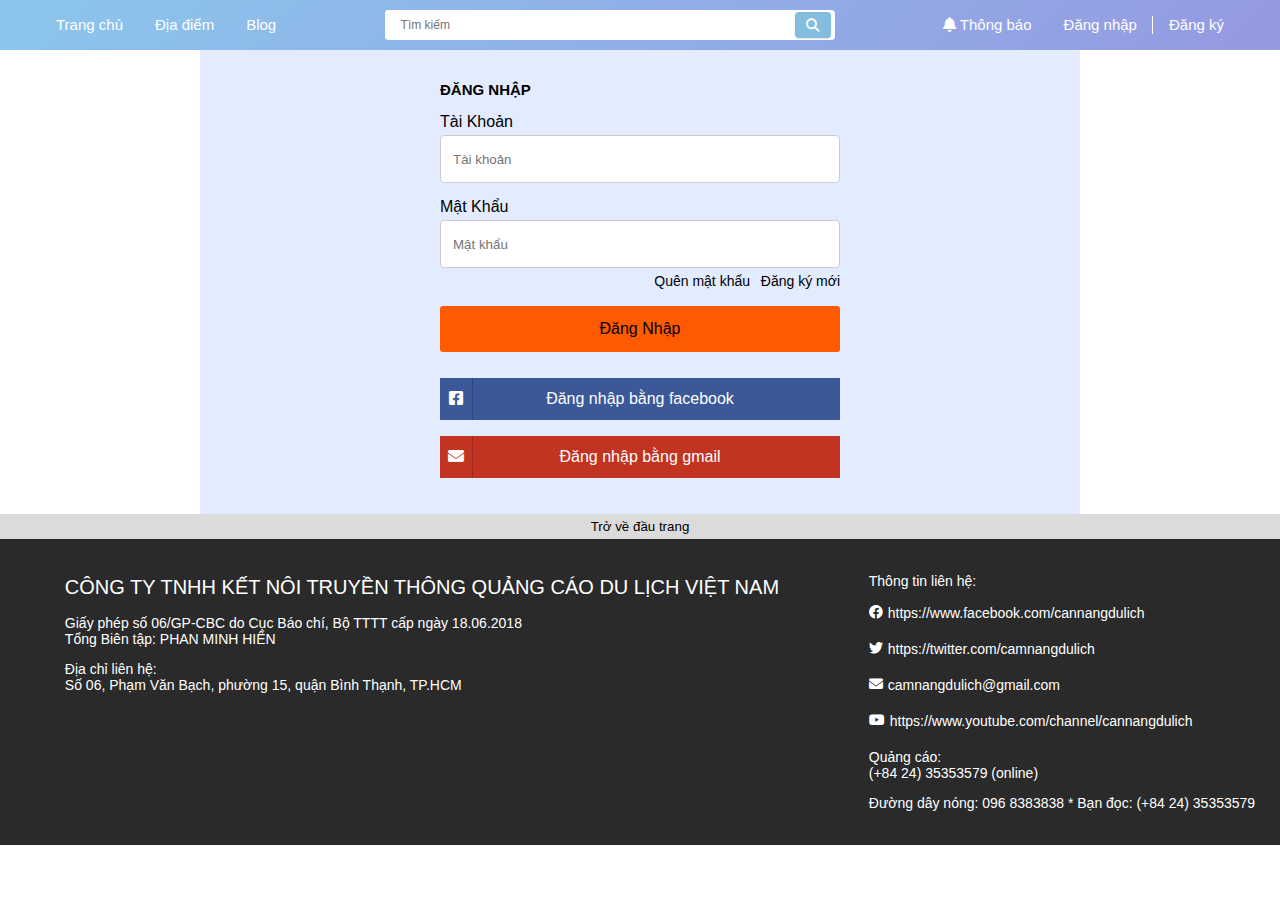
<file: login.html>
<!DOCTYPE html>
<html lang="vi">
<head>
    <title>HT-Cẩm nang du lịch</title>
    <meta charset="UTF-8">
    <meta name="viewport" content="width=device-width, initial-scale=1.0">
    <!-- link các icon -->
    <link
    rel="stylesheet"
    href="https://cdnjs.cloudflare.com/ajax/libs/font-awesome/6.2.1/css/all.min.css"
    integrity="sha512-MV7K8+y+gLIBoVD59lQIYicR65iaqukzvf/nwasF0nqhPay5w/9lJmVM2hMDcnK1OnMGCdVK+iQrJ7lzPJQd1w=="
    crossorigin="anonymous"
    referrerpolicy="no-referrer"/>
    <!-- link icon title -->
    <link rel="stylesheet" href="assets//fonts/fontawesome-free-6.4.0-web/css/all.min.css"> 
    <link rel="icon" href="assets/image\favicon\android-icon-36x36.png">
    <!-- Link css -->
    <link rel="stylesheet" href="assets/css/main.css">
</head>
<body>
    <div class="main">
        <!-- Thanh công cụ -->
        <header class="header">
            <div class="grid header-hight" >
                <div class="header-navbar">
                    <ul class="header-navbar-list">
                        <li class="header-navbar-list-item">
                            <a href="index.html" class="header-navbar-list-item-link">
                                Trang chủ
                            </a>
                        </li>
                        <li class="header-navbar-list-item">
                            <a href="#local" class="header-navbar-list-item-link">Địa điểm</a>
                        </li>
                        <li class="header-navbar-list-item">
                            <a href="#blog" class="header-navbar-list-item-link">Blog</a>
                        </li>
                    </ul>
                    <!--begin search -->
                        <div class="header-navbar-search">
                            <input class="header-navbar-search-input" type="text" placeholder="Tìm kiếm">
                            <button class="header-navbar-search-btn">
                                <i class="fa-solid fa-magnifying-glass" style="color: #ffffff;"></i>
                            </button>
                        </div>
                    <!-- end search -->
        
                    <ul class="header-navbar-list">
                        <!-- begin thông báo -->
                        <li class="header-navbar-list-item header-navbar-list-item-has-noti">
                            <a  class="header-navbar-list-item-link">
                                <i class="fa-solid fa-bell fa-beat "></i>  Thông báo
                            </a>
                            <div class="header-noti">
                                <ul class="header-noti-list triangle-bottom">
                                    <li class="header-noti-item">
                                        <a href="Blog_PhuYen.html" class="header-noti-item-link">
                                            <img src="assets/image/Phu_Yen_blog1.png" alt="Phú Yên" class="header-noti-img">
                                            <div class="header-noti-infor">
                                                <p class="header-noti-name">Blog Phú Yên</p>
                                                <p class="header-noti-author">Tác giả: Phan Minh Hiển</p>
                                            </div>
                                        </a>
                                    </li>
                                    <li class="header-noti-item header-noti-item-viewed">
                                        <a href="Blog_TaPao.html" class="header-noti-item-link">
                                            <img src="assets/image/Ta_Pao_blog1.jpg" alt="Ta Pao" class="header-noti-img">
                                            <div class="header-noti-infor">
                                                <p class="header-noti-name">Blog Ta Pao</p>
                                                <p class="header-noti-author">Tác giả: Nguyễn Bình Trọng</p>
                                            </div>
                                        </a>
                                    </li>
                                </ul>
                                <footer class="header-noti-footer">
                                    <a href="" class="header-noti-footer-btn">Xem tất cả</a>
                                </footer>
                            </div>
                        </li>
                        <!-- end thông báo -->
                        <!-- chưa đăng nhập -->
                        <li class="header-navbar-list-item">
                            <a href="login.html" class="header-navbar-list-item-link separate">Đăng nhập</a>
                            
                        </li>
                        <li class="header-navbar-list-item">
                            <a href="register.html" class="header-navbar-list-item-link">Đăng ký</a>
                        </li>
                        <!-- đã đang nhập -->
                        <!-- <li class="header-navbar-list-item header-navbar-user">
                            <img src="image/avatar.jpg" alt="avatar" class="user-img">
                            <span class="user-name">Nguyễn Bình Trọng</span>
                            
                            <div class="header-user-menu">
                                <ul class="user-menu">
                                    <li class="user-menu-item">
                                        <a href="" class="">Tài khoản của tôi</a>
                                    </li>
                                    <li class="user-menu-item">
                                        <a href="">Đăng xuất</a>
                                    </li>
                                </ul>
                            </div>
                        </li> -->
                    </ul>
                </div>
            </div>
        </header>
        <!-- container -->
        <div class="container ">
            <div class="container-login-register">
                <div class="login-register-form">
                    <h2>ĐĂNG NHẬP</h2>
                    <div class="container-login-register-form">
                        <p>Tài Khoản</p>
                        <input type="text" class="login-register-form-input" placeholder="Tài khoản">
                    </div>
                    <div class="container-login-register-form">
                        <p>Mật Khẩu</p>
                        <input type="password" class="login-register-form-input" placeholder="Mật khẩu">
                    </div>
                    <div class="login-register-form-group">
                        <a href="" class="login-register-form-group-link">Quên mật khẩu</a>
                        <a href="register.html" class="login-register-form-group-link">Đăng ký mới</a>
                    </div>
                    <div class="login-register-btn">
                        <a href=""  class="login-register-btn-link">
                            <p>Đăng Nhập</p> 
                        </a>
                    </div>
                    <div  class="login-register-btn-with">
                        <a href=""  class="login-register-btn-with-fb-link">
                            <i class="fa-brands fa-square-facebook"></i>
                            <p>Đăng nhập bằng facebook</p>
                        </a>
                    </div>
                    <div class="login-register-btn-with">
                        <a href="" class="login-register-btn-with-email-link">
                            <i class="fa-solid fa-envelope"></i>
                            <p>Đăng nhập bằng gmail</p>
                        </a>
                    </div>
                </div>

            </div>
        </div>
        
        <!-- footer -->
        <footer id="footer">
            <a class="footer-back-top" href="#"><button>Trở về đầu trang</button></a>
            <div class="footer">
                <div class="footer-lefft">
                    <p class="footer-title">CÔNG TY TNHH KẾT NÔI TRUYỀN THÔNG QUẢNG CÁO DU LỊCH VIỆT NAM</p>
                    <p>Giấy phép số 06/GP-CBC do Cục Báo chí, Bộ TTTT cấp ngày 18.06.2018 <br/>
                        Tổng Biên tập: PHAN MINH HIỂN</p>
                    <p>Địa chỉ liên hệ: <br/>
                        Số 06, Phạm Văn Bạch, phường 15, quận Bình Thạnh, TP.HCM</p>
                </div>
                <div class="footer-right">
                    <p>Thông tin liên hệ:</p>
                    <a href="https://www.facebook.com" >
                        <i class="fa-brands fa-facebook"></i>
                        <p>https://www.facebook.com/cannangdulich</p>
                        
                    </a>
                    <a href="https://twitter.com/home">
                        <i class="fa-brands fa-twitter"></i>
                        <p>https://twitter.com/camnangdulich</p>
                    </a>
                    <a href="camnangdulich@gmail.com">
                        <i class="fa-solid fa-envelope"></i>
                        <p>camnangdulich@gmail.com</p>
                    </a>
                    
                    <a href="https://www.youtube.com">
                        <i class="fa-brands fa-youtube"></i>
                        <p>https://www.youtube.com/channel/cannangdulich</p>
                    </a>
                    <p>
                        Quảng cáo: <br/>
                        (+84 24) 35353579 (online)<br/>
                    </p>
                    <p>Đường dây nóng: 096 8383838 * Bạn đọc: (+84 24) 35353579</p>
                </div>
            </div>
        </footer>
    </div>
</body>
</html>
</file>
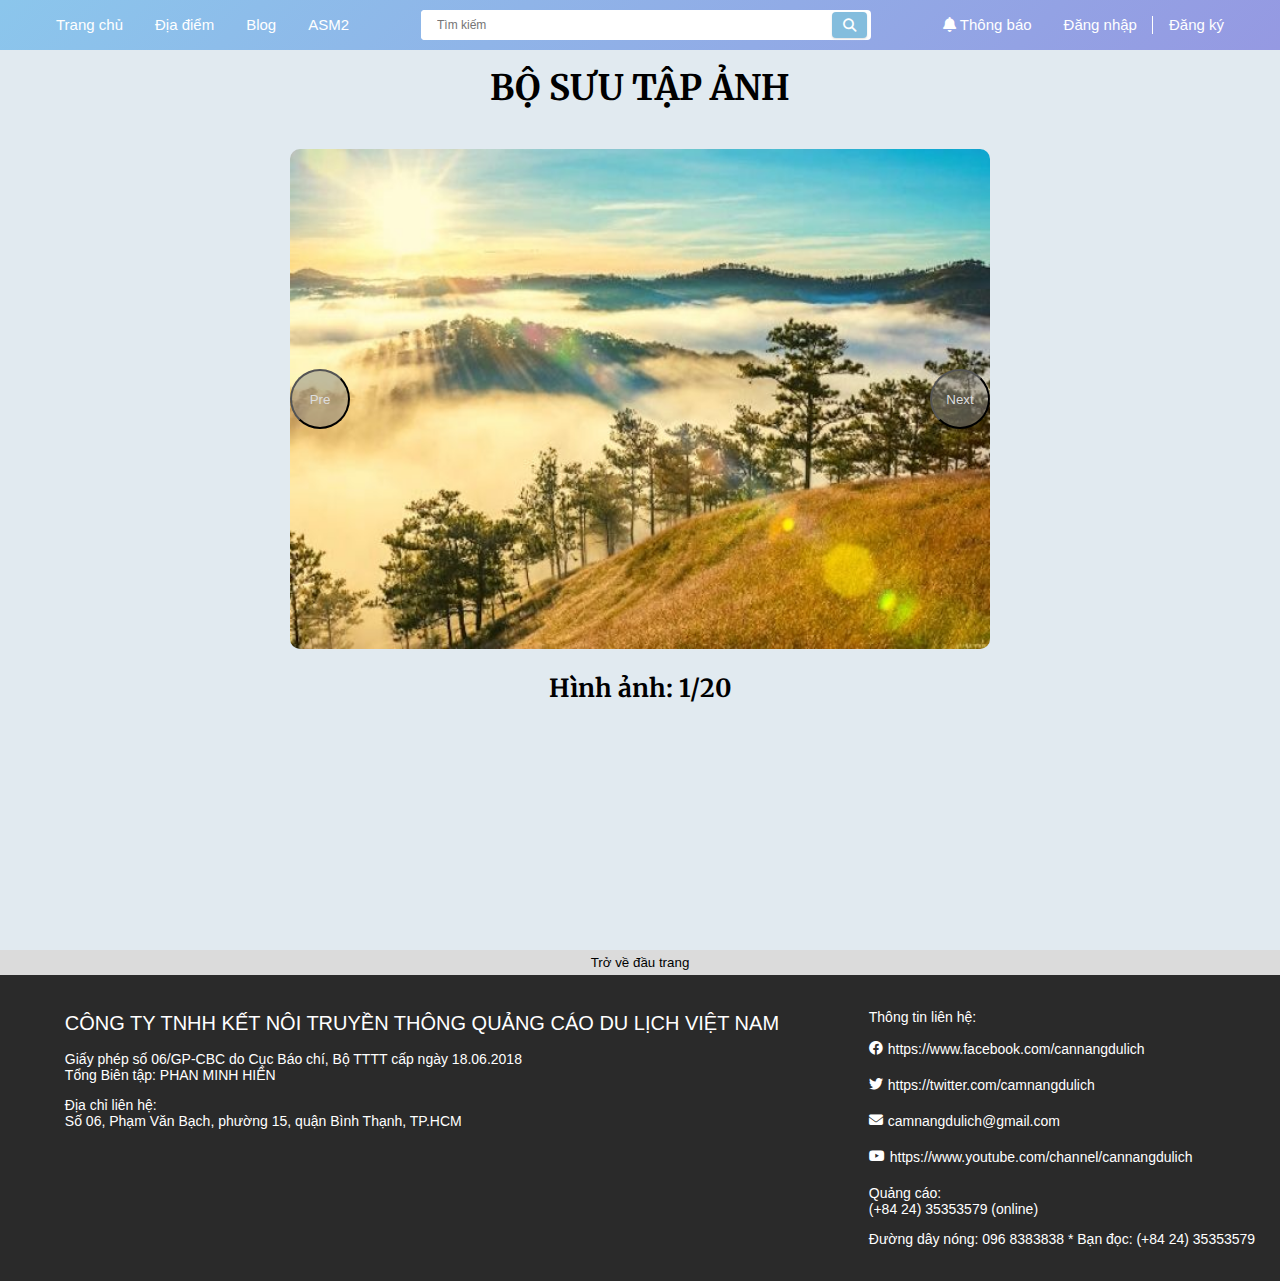
<file: pic-ac.html>
<!DOCTYPE html>
<html lang="vi">
  <head>
    <title>HT-Cẩm nang du lịch</title>
    <meta charset="UTF-8" />
    <meta name="viewport" content="width=device-width, initial-scale=1.0" />
    <!-- link các icon -->
    <link
      rel="stylesheet"
      href="https://cdnjs.cloudflare.com/ajax/libs/font-awesome/6.2.1/css/all.min.css"
      integrity="sha512-MV7K8+y+gLIBoVD59lQIYicR65iaqukzvf/nwasF0nqhPay5w/9lJmVM2hMDcnK1OnMGCdVK+iQrJ7lzPJQd1w=="
      crossorigin="anonymous"
      referrerpolicy="no-referrer"
    />
    <!-- link icon title -->
    <link
      rel="stylesheet"
      href="assets//fonts/fontawesome-free-6.4.0-web/css/all.min.css"
    />
    <link rel="icon" href="assets/image\favicon\android-icon-36x36.png" />
    <!-- Link css -->
    <link rel="stylesheet" href="assets/css/main.css" />
    <link rel="stylesheet" href="assets/css/ASM2.css" />
    <link rel="preconnect" href="https://fonts.googleapis.com" />
    <link rel="preconnect" href="https://fonts.gstatic.com" crossorigin />
    <link
      href="https://fonts.googleapis.com/css2?family=Lato:wght@700&family=Merriweather:wght@700&display=swap"
      rel="stylesheet"
    />
    <style>
      body {
        background-color: rgb(225, 234, 240);
      }
      .container {
        width: 1110px;
        min-height: 100vh;
        max-width: calc(100% - 48px);
        margin-left: auto;
        margin-right: auto;
      }
    </style>
  </head>
  <body>
    <div class="main">
      <!-- Thanh công cụ -->
      <header class="header">
        <div class="grid header-hight">
          <div class="header-navbar">
            <ul class="header-navbar-list">
              <li class="header-navbar-list-item">
                <a href="index.html" class="header-navbar-list-item-link">
                  Trang chủ
                </a>
              </li>
              <li class="header-navbar-list-item">
                <a href="index.html#local" class="header-navbar-list-item-link"
                  >Địa điểm</a
                >
              </li>
              <li class="header-navbar-list-item">
                <a href="index.html#blog" class="header-navbar-list-item-link"
                  >Blog</a
                >
              </li>
              <li class="header-navbar-list-item">
                <a href="index.html#ASM2" class="header-navbar-list-item-link"
                  >ASM2</a
                >
              </li>
            </ul>
            <!--begin search -->
            <div class="header-navbar-search">
              <input
                class="header-navbar-search-input"
                type="text"
                placeholder="Tìm kiếm"
              />
              <button class="header-navbar-search-btn">
                <i
                  class="fa-solid fa-magnifying-glass"
                  style="color: #ffffff"
                ></i>
              </button>
            </div>
            <!-- end search -->

            <ul class="header-navbar-list">
              <!-- begin thông báo -->
              <li
                class="header-navbar-list-item header-navbar-list-item-has-noti"
              >
                <a class="header-navbar-list-item-link">
                  <i class="fa-solid fa-bell fa-beat"></i> Thông báo
                </a>
                <div class="header-noti">
                  <!-- có thông báo -->
                  <ul class="header-noti-list triangle-bottom">
                    <li class="header-noti-item">
                      <a href="Blog_PhuYen.html" class="header-noti-item-link">
                        <img
                          src="assets/image/Phu_Yen_blog1.png"
                          alt="Phú Yên"
                          class="header-noti-img"
                        />
                        <div class="header-noti-infor">
                          <p class="header-noti-name">Blog Phú Yên</p>
                          <p class="header-noti-author">
                            Tác giả: Phan Minh Hiển
                          </p>
                        </div>
                      </a>
                    </li>
                    <li class="header-noti-item header-noti-item-viewed">
                      <a href="Blog_TaPao.html" class="header-noti-item-link">
                        <img
                          src="assets/image/Ta_Pao_blog1.jpg"
                          alt="Ta Pao"
                          class="header-noti-img"
                        />
                        <div class="header-noti-infor">
                          <p class="header-noti-name">Blog Ta Pao</p>
                          <p class="header-noti-author">
                            Tác giả: Nguyễn Bình Trọng
                          </p>
                        </div>
                      </a>
                    </li>
                  </ul>

                  <!-- không có thông báo -->
                  <!-- <div class="header-noti-no-noti ">
                                    <i class="fa-solid fa-comment-slash"></i>
                                    <p class="header-noti-no-noti">Không có thông báo</p>
                                </div> -->

                  <footer class="header-noti-footer">
                    <a href="" class="header-noti-footer-btn">Xem tất cả</a>
                  </footer>
                </div>
              </li>
              <!-- end thông báo -->
              <!-- chưa đăng nhập -->
              <li class="header-navbar-list-item">
                <a
                  href="login.html"
                  class="header-navbar-list-item-link separate"
                  >Đăng nhập</a
                >
              </li>
              <li class="header-navbar-list-item">
                <a href="register.html" class="header-navbar-list-item-link"
                  >Đăng ký</a
                >
              </li>
              <!-- đã đang nhập -->
              <!-- <li class="header-navbar-list-item header-navbar-user">
                            <img src="assets/image/avatar.jpg" alt="avatar" class="user-img">
                            <span class="user-name">Nguyễn Bình Trọng</span>
                            
                            <div class="header-user-menu">
                                <ul class="user-menu">
                                    <li class="user-menu-item">
                                        <a href="" class="">Tài khoản của tôi</a>
                                    </li>
                                    <li class="user-menu-item">
                                        <a href="">Đăng xuất</a>
                                    </li>
                                </ul>
                            </div>
                        </li> -->
            </ul>
          </div>
        </div>
      </header>
      <!-- container -->
      <div class="container">
        <div class="pic-ac">
          <h1>BỘ SƯU TẬP ẢNH</h1>
          <div class="slideshow">
            <button id="previousBtn" class="pre-btn">Pre</button>
            <img id="image" src="assets/image/Da_lat_blog1.jpg" />
            <button id="nextBtn" class="next-btn">Next</button>
          </div>
          <h2 id="count">Hình ảnh: 1/20</h2>
        </div>
      </div>
      <!-- footer -->
      <footer id="footer">
        <a class="footer-back-top" href="#"
          ><button>Trở về đầu trang</button></a
        >
        <div class="footer">
          <div class="footer-lefft">
            <p class="footer-title">
              CÔNG TY TNHH KẾT NÔI TRUYỀN THÔNG QUẢNG CÁO DU LỊCH VIỆT NAM
            </p>
            <p>
              Giấy phép số 06/GP-CBC do Cục Báo chí, Bộ TTTT cấp ngày 18.06.2018
              <br />
              Tổng Biên tập: PHAN MINH HIỂN
            </p>
            <p>
              Địa chỉ liên hệ: <br />
              Số 06, Phạm Văn Bạch, phường 15, quận Bình Thạnh, TP.HCM
            </p>
          </div>
          <div class="footer-right">
            <p>Thông tin liên hệ:</p>
            <a href="https://www.facebook.com">
              <i class="fa-brands fa-facebook"></i>
              <p>https://www.facebook.com/cannangdulich</p>
            </a>
            <a href="https://twitter.com/home">
              <i class="fa-brands fa-twitter"></i>
              <p>https://twitter.com/camnangdulich</p>
            </a>
            <a href="camnangdulich@gmail.com">
              <i class="fa-solid fa-envelope"></i>
              <p>camnangdulich@gmail.com</p>
            </a>

            <a href="https://www.youtube.com">
              <i class="fa-brands fa-youtube"></i>
              <p>https://www.youtube.com/channel/cannangdulich</p>
            </a>
            <p>
              Quảng cáo: <br />
              (+84 24) 35353579 (online)<br />
            </p>
            <p>Đường dây nóng: 096 8383838 * Bạn đọc: (+84 24) 35353579</p>
          </div>
        </div>
      </footer>
    </div>
  </body>
  <script type="text/javascript" src="assets/Javascript/pic-ac.js"></script>
</html>
</file>
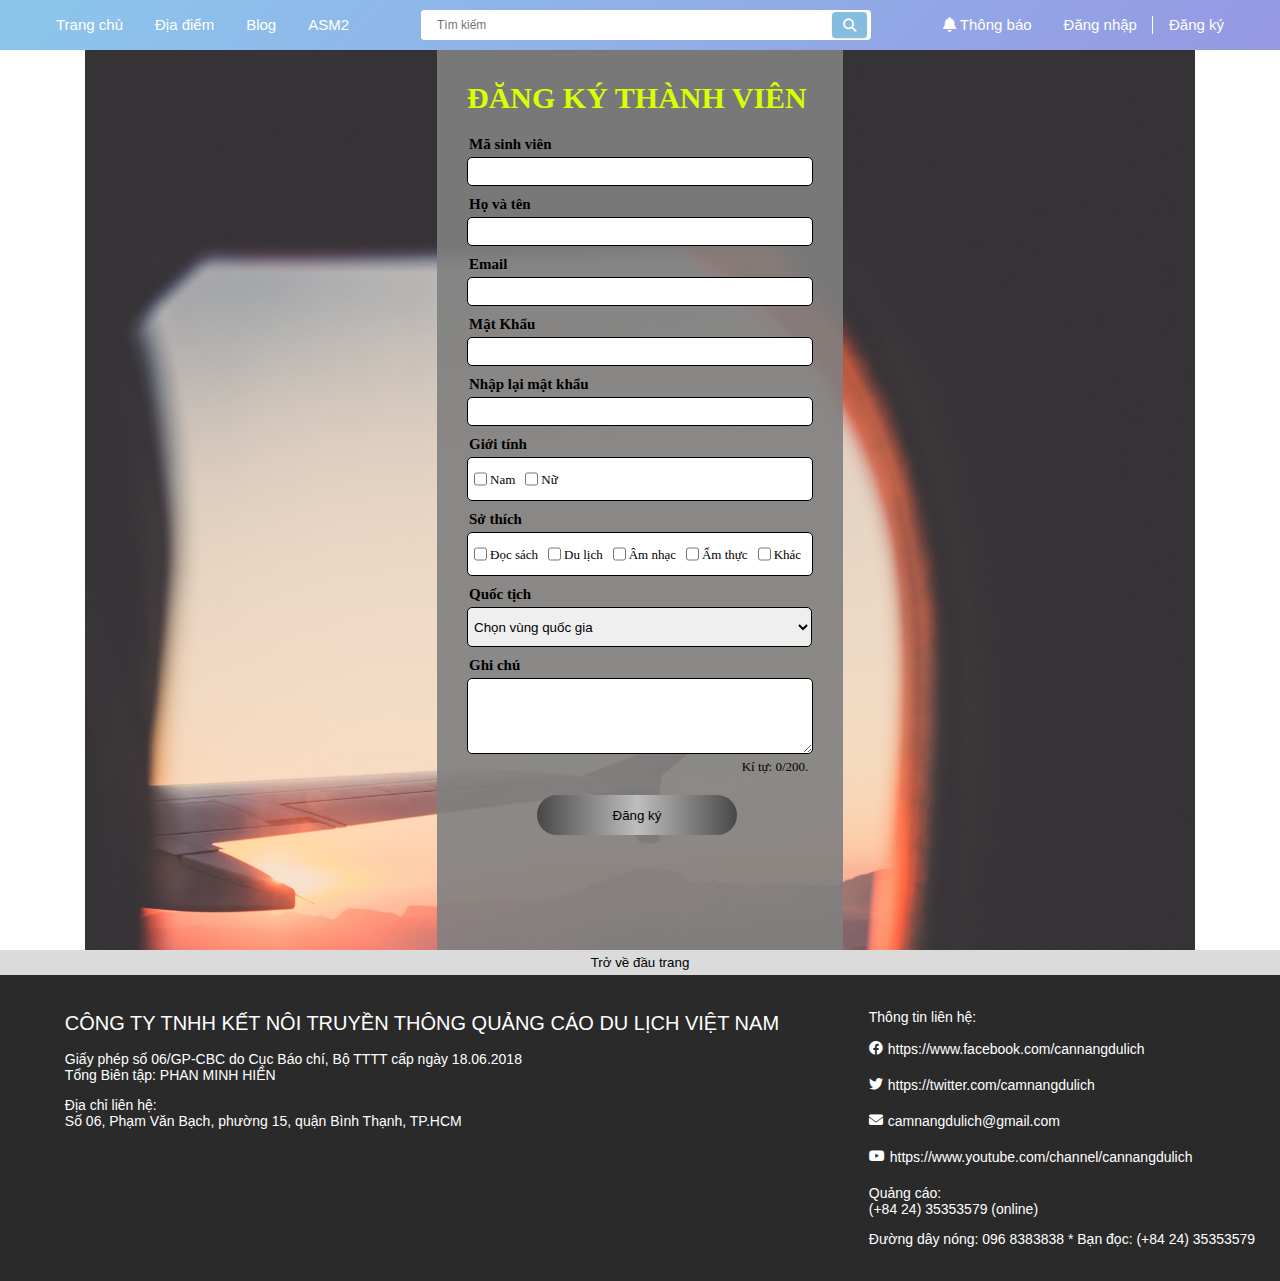
<file: register.html>
<!DOCTYPE html>
<html lang="vi">
  <head>
    <title>HT-Cẩm nang du lịch</title>
    <meta charset="UTF-8" />
    <meta name="viewport" content="width=device-width, initial-scale=1.0" />
    <!-- link các icon -->
    <link
      rel="stylesheet"
      href="https://cdnjs.cloudflare.com/ajax/libs/font-awesome/6.2.1/css/all.min.css"
      integrity="sha512-MV7K8+y+gLIBoVD59lQIYicR65iaqukzvf/nwasF0nqhPay5w/9lJmVM2hMDcnK1OnMGCdVK+iQrJ7lzPJQd1w=="
      crossorigin="anonymous"
      referrerpolicy="no-referrer"
    />
    <!-- link icon title -->
    <link
      rel="stylesheet"
      href="assets//fonts/fontawesome-free-6.4.0-web/css/all.min.css"
    />
    <link rel="icon" href="assets/image\favicon\android-icon-36x36.png" />
    <!-- Link css -->
    <link rel="stylesheet" href="assets/css/main.css" />
    <link rel="stylesheet" href="assets/css/ASM2.css" />
    <link rel="preconnect" href="https://fonts.googleapis.com" />
    <link rel="preconnect" href="https://fonts.gstatic.com" crossorigin />
    <link
      href="https://fonts.googleapis.com/css2?family=Lato:wght@700&family=Tinos:wght@400;700&display=swap"
      rel="stylesheet"
    />
    <!-- link Js -->
    <script>
      var valid = true; // Biến lưu kết quả của việc kiểm tra các input
      function notnull() {
        var ids = ["spec-infor-1", "spec-infor-2"]; // Mảng lưu trữ các id của các input
        var messages = [
          "Mã sinh viên không được để trống !!!",
          "Họ tên không được để trống !!!",
        ]; // Mảng lưu trữ các thông báo lỗi tương ứng
        for (var i = 0; i < ids.length; i++) {
          // Vòng lặp for duyệt qua các id
          var input = document.getElementById(ids[i]); // Lấy input theo id
          if (input.value.trim() == "") {
            // Kiểm tra xem input có để trống hay không
            input.style.backgroundColor = " yellow"; // Thiết lập màu nền cho input là vàng
            alert(messages[i]); // Hiển thị thông báo lỗi
            valid = false; // Đặt biến valid thành false
          } else {
            input.style.backgroundColor = "white"; // nếu đã điền thì sẽ trở về màu ban đầu
            valid = true;
          }
        }
        return valid; //Trả về biến valid
      }
      function validateEmail() {
        var email = document.getElementById("spec-infor-3").value;
        // Tạo một biểu thức chính quy cho email
        var regex = /^[\w-.]+@([\w-]+\.)+[\w-]{2,4}$/; // Kiểm tra xem chuỗi email có khớp với biểu thức chính quy hay không
        var result = regex.test(String(email).toLowerCase());
        if (result == false) {
          alert("Email không hợp lệ !!!");
          document.getElementById("spec-infor-3").style.backgroundColor =
            " yellow";
          valid = false;
        } else {
          document.getElementById("spec-infor-3").style.backgroundColor =
            "white";
          valid = true;
        }
        return valid;
      }
      function checkboxsex() {
        var resultNa = document.getElementById("check-box-Na");
        var resultNu = document.getElementById("check-box-Nu");
        var result = resultNa.checked || resultNu.checked;
        if (result == false) {
          alert("Bạn chưa check vào mục giới tính !!!");
          document.getElementById("sex").style.backgroundColor = " yellow";
          valid = false;
        } else {
          document.getElementById("sex").style.backgroundColor = "white";
          valid = true;
        }
        return valid;
      }
      function checkboxhobby() {
        var result =
          document.getElementById("check-1").checked ||
          document.getElementById("check-2").checked ||
          document.getElementById("check-3").checked ||
          document.getElementById("check-4").checked ||
          document.getElementById("check-5").checked;
        if (result == false) {
          alert("Bạn chưa check vào mục sở thích !!!");
          document.getElementById("hobby").style.backgroundColor = " yellow";
          valid = false;
        } else {
          document.getElementById("hobby").style.backgroundColor = "white";
          valid = true;
        }
        return valid;
      }
      function checkRegion() {
        var region = document.getElementById("Selection").value; // Lấy giá trị của option được chọn
        if (region == "none") {
          alert("Bạn chưa chọn quốc gia !!!");
          document.getElementById("Selection").style.backgroundColor =
            " yellow";
          valid = false;
        } else {
          document.getElementById("Selection").style.backgroundColor = "white";
          valid = true;
        }
        return valid;
      }
      function updateCount() {
        var length = document.getElementById("Note-box").value.length; // Lấy số lượng kí tự trong hàm textarea
        document.getElementById("count").innerHTML =
          "Kí tự: " + length + "/200.";
      }

      function Checkpass() {
        var pass1 = document.getElementById("pass-1").value;
        var pass2 = document.getElementById("pass-2").value;
        console.log(pass1);
        console.log(pass2);
        if (pass1 == "") {
          alert("Mật khẩu không được để trống");
          document.getElementById("pass-1").style.backgroundColor = "yellow";
          document.getElementById("pass-2").style.backgroundColor = "yellow";
          valid = false;
        } else {
          if (pass1 != pass2) {
            alert("Mật khẩu không khớp !!!");
            document.getElementById("pass-1").style.backgroundColor = "yellow";
            document.getElementById("pass-2").style.backgroundColor = "yellow";
            valid = false;
          } else {
            document.getElementById("pass-1").style.backgroundColor = "white";
            document.getElementById("pass-2").style.backgroundColor = "white";
            valid = true;
          }
        }
        return valid;
      }

      function validateAll() {
        // Gọi các hàm khác trong hàm này

        notnull();
        validateEmail();
        checkboxsex();
        checkboxhobby();
        checkRegion();
        Checkpass();
      }

      function validateForm() {
        var valid = true;
        valid = notnull() && valid;
        valid = validateEmail() && valid;
        valid = checkboxsex() && valid;
        valid = checkboxhobby() && valid;
        valid = checkRegion() && valid;
        valid = Checkpass() && valid;
        return valid;
      }

      function checktosubmit() {
        var button = document.getElementById("submit-btn"); // Lấy button theo id
        // Hàm xử lý sự kiện click của button
        valid = validateForm() && valid; // Gọi hàm kiểm tra lỗi và lưu kết quả vào biến valid
        console.log(valid);
        if (valid == true) {
          // Nếu không có lỗi
          button.setAttribute("type", "submit"); // Thay đổi type của button thành submit
          button.click(); // Gọi lại sự kiện click của button để submit form
        } else {
          // Nếu có lỗi
          alert("Vui lòng sửa các lỗi trước khi gửi form"); // Hiển thị thông báo lỗi
        }
      }
    </script>
    <style>
      .container {
        display: flex;
        justify-content: center;
        width: 1110px;
        min-height: 100vh;
        max-width: calc(100% - 48px);
        margin-left: auto;
        margin-right: auto;
        font-family: "Lato", sans-serif;
        font-family: "Tinos", serif;
        background-image: url(assets/image/background-plane.jpg);
        background-size: cover;
      }
    </style>
  </head>
  <body>
    <div class="main">
      <!-- Thanh công cụ -->
      <header class="header">
        <div class="grid header-hight">
          <div class="header-navbar">
            <ul class="header-navbar-list">
              <li class="header-navbar-list-item">
                <a href="index.html" class="header-navbar-list-item-link">
                  Trang chủ
                </a>
              </li>
              <li class="header-navbar-list-item">
                <a href="#local" class="header-navbar-list-item-link"
                  >Địa điểm</a
                >
              </li>
              <li class="header-navbar-list-item">
                <a href="#blog" class="header-navbar-list-item-link">Blog</a>
              </li>
              <li class="header-navbar-list-item">
                <a href="index.html#ASM2" class="header-navbar-list-item-link"
                  >ASM2</a
                >
              </li>
            </ul>
            <!--begin search -->
            <div class="header-navbar-search">
              <input
                class="header-navbar-search-input"
                type="text"
                placeholder="Tìm kiếm"
              />
              <button class="header-navbar-search-btn">
                <i
                  class="fa-solid fa-magnifying-glass"
                  style="color: #ffffff"
                ></i>
              </button>
            </div>
            <!-- end search -->

            <ul class="header-navbar-list">
              <!-- begin thông báo -->
              <li
                class="header-navbar-list-item header-navbar-list-item-has-noti"
              >
                <a class="header-navbar-list-item-link">
                  <i class="fa-solid fa-bell fa-beat"></i> Thông báo
                </a>
                <div class="header-noti">
                  <ul class="header-noti-list triangle-bottom">
                    <li class="header-noti-item">
                      <a href="Blog_PhuYen.html" class="header-noti-item-link">
                        <img
                          src="assets/image/Phu_Yen_blog1.png"
                          alt="Phú Yên"
                          class="header-noti-img"
                        />
                        <div class="header-noti-infor">
                          <p class="header-noti-name">Blog Phú Yên</p>
                          <p class="header-noti-author">
                            Tác giả: Phan Minh Hiển
                          </p>
                        </div>
                      </a>
                    </li>
                    <li class="header-noti-item header-noti-item-viewed">
                      <a href="Blog_TaPao.html" class="header-noti-item-link">
                        <img
                          src="assets/image/Ta_Pao_blog1.jpg"
                          alt="Ta Pao"
                          class="header-noti-img"
                        />
                        <div class="header-noti-infor">
                          <p class="header-noti-name">Blog Ta Pao</p>
                          <p class="header-noti-author">
                            Tác giả: Nguyễn Bình Trọng
                          </p>
                        </div>
                      </a>
                    </li>
                  </ul>
                  <footer class="header-noti-footer">
                    <a href="" class="header-noti-footer-btn">Xem tất cả</a>
                  </footer>
                </div>
              </li>
              <!-- end thông báo -->
              <!-- chưa đăng nhập -->
              <li class="header-navbar-list-item">
                <a
                  href="login.html"
                  class="header-navbar-list-item-link separate"
                  >Đăng nhập</a
                >
              </li>
              <li class="header-navbar-list-item">
                <a href="register.html" class="header-navbar-list-item-link"
                  >Đăng ký</a
                >
              </li>
              <!-- đã đang nhập -->
              <!-- <li class="header-navbar-list-item header-navbar-user">
                            <img src="image/avatar.jpg" alt="avatar" class="user-img">
                            <span class="user-name">Nguyễn Bình Trọng</span>
                            
                            <div class="header-user-menu">
                                <ul class="user-menu">
                                    <li class="user-menu-item">
                                        <a href="" class="">Tài khoản của tôi</a>
                                    </li>
                                    <li class="user-menu-item">
                                        <a href="">Đăng xuất</a>
                                    </li>
                                </ul>
                            </div>
                        </li> -->
            </ul>
          </div>
        </div>
      </header>
      <!-- container -->
      <div class="container">
        <form class="register" action="Database/register.php" method="post">
          <h1>ĐĂNG KÝ THÀNH VIÊN</h1>
          <h2>Mã sinh viên</h2>
          <input
            type="text"
            name="student-code"
            id="spec-infor-1"
            class="input-box"
            onclick=""
          />
          <h2>Họ và tên</h2>
          <input
            type="text"
            name="fullname"
            id="spec-infor-2"
            class="input-box"
          />
          <h2>Email</h2>
          <input type="text" name="email" id="spec-infor-3" class="input-box" />
          <h2>Mật Khẩu</h2>
          <input
            type="password"
            name="password"
            id="pass-1"
            class="input-box"
          />
          <h2>Nhập lại mật khẩu</h2>
          <input type="password" name="" id="pass-2" class="input-box" />
          <h2>Giới tính</h2>
          <div class="container-check" id="sex">
            <input
              type="checkbox"
              name="gender"
              value="Nam"
              id="check-box-Na"
            />
            <p>Nam</p>
            <input type="checkbox" name="gender" value="Nữ" id="check-box-Nu" />
            <p>Nữ</p>
          </div>
          <h2>Sở thích</h2>
          <div class="container-check" id="hobby">
            <input type="checkbox" name="" id="check-1" />
            <p>Đọc sách</p>
            <input type="checkbox" name="" id="check-2" />
            <p>Du lịch</p>
            <input type="checkbox" name="" id="check-3" />
            <p>Âm nhạc</p>
            <input type="checkbox" name="" id="check-4" />
            <p>Ẩm thực</p>
            <input type="checkbox" name="" id="check-5" />
            <p>Khác</p>
          </div>
          <h2>Quốc tịch</h2>
          <select id="Selection" class="container-select" name="Nationality">
            <option value="none">Chọn vùng quốc gia</option>
            <option value="Châu phi">Châu phi</option>
            <option value="Châu Á">Châu Á</option>
            <option value="Châu Âu">Châu Âu</option>
            <option value="Bắc Mỹ">Bắc Mỹ</option>
            <option value="Nam Mỹ">Nam Mỹ</option>
            <option value="Châu Đại Dương">Châu Đại Dương</option>
          </select>
          <h2>Ghi chú</h2>
          <div class="Note-box-style">
            <textarea
              id="Note-box"
              maxlength="200"
              onkeyup="updateCount()"
              name="Note"
            ></textarea>
            <p id="count">Kí tự: 0/200.</p>
          </div>
          <button
            type="button"
            name="btn-regis"
            id="submit-btn"
            onclick="checktosubmit()"
          >
            Đăng ký
          </button>
        </form>
        <!--  -->
      </div>
    </div>
    <!-- footer -->
    <footer id="footer">
      <a class="footer-back-top" href="#"><button>Trở về đầu trang</button></a>
      <div class="footer">
        <div class="footer-lefft">
          <p class="footer-title">
            CÔNG TY TNHH KẾT NÔI TRUYỀN THÔNG QUẢNG CÁO DU LỊCH VIỆT NAM
          </p>
          <p>
            Giấy phép số 06/GP-CBC do Cục Báo chí, Bộ TTTT cấp ngày 18.06.2018
            <br />
            Tổng Biên tập: PHAN MINH HIỂN
          </p>
          <p>
            Địa chỉ liên hệ: <br />
            Số 06, Phạm Văn Bạch, phường 15, quận Bình Thạnh, TP.HCM
          </p>
        </div>
        <div class="footer-right">
          <p>Thông tin liên hệ:</p>
          <a href="https://www.facebook.com">
            <i class="fa-brands fa-facebook"></i>
            <p>https://www.facebook.com/cannangdulich</p>
          </a>
          <a href="https://twitter.com/home">
            <i class="fa-brands fa-twitter"></i>
            <p>https://twitter.com/camnangdulich</p>
          </a>
          <a href="camnangdulich@gmail.com">
            <i class="fa-solid fa-envelope"></i>
            <p>camnangdulich@gmail.com</p>
          </a>

          <a href="https://www.youtube.com">
            <i class="fa-brands fa-youtube"></i>
            <p>https://www.youtube.com/channel/cannangdulich</p>
          </a>
          <p>
            Quảng cáo: <br />
            (+84 24) 35353579 (online)<br />
          </p>
          <p>Đường dây nóng: 096 8383838 * Bạn đọc: (+84 24) 35353579</p>
        </div>
      </div>
    </footer>
  </body>
</html>
</file>
<file: assets/css/main.css>
:root {
  --primary-color: rgb(132, 189, 221);
  --white-color: #fff;
  --black-color: #000;
  --text-color: #837e7e;
  --border-color: #dbdbdb;
  --header-height: 50px;
}

html {
  font-size: 62.5%;
  line-height: 16px;
  font-family: "Roboto", sans-serif;
  box-sizing: border-box;
  scroll-behavior: smooth; /* hiệu ứng cuộn trang */
}
body {
  margin: 0;
}
/* grid dùng để có khảng cách lề trang */
.grid {
  width: 1200px;
  max-width: 100%;
  margin: auto;
  margin-left: 3;
}

/* animation */
@keyframes Grơwth {
  0% {
    opacity: 0;
    transform: scale(0);
  }
  100% {
    opacity: 1;
    transform: scale(1);
  }
}

/* -------------------- */
.main {
  overflow: hidden;
}
.right {
  float: right;
}
/* .triangle-bottom::before{ 
    content: "";
    border-style:solid; 
    border-width: 15px 20px;
    border-color: transparent transparent var(--white-color) transparent;
    position: absolute;
    right: 25px;
    top: -30px;
    padding: 0
} */

/* begin header*/
.header {
  /* background-color: background-color: #74EBD5; */
  background-color: #8bc6ec;
  background-image: linear-gradient(135deg, #8bc6ec 0%, #9599e2 100%);
  position: fixed; /* dùng để luôn giữ thanh header ở trên của trình duyệt */
  top: 0;
  height: var(
    --header-height
  ); /* chiều cao của header là 50px có thể thay đổi ở dòng 7  */
  right: 0;
  left: 0;
  z-index: 1;
}
.header-hight {
  height: var(--header-height);
}
.header-navbar {
  display: flex; /* dùng để cho các item đứng cùng 1 hàng */
  justify-content: space-between;
  height: 100%;
}
.header-navbar-list {
  list-style-type: none;
  padding-left: 0;
  margin: 0px;
  display: flex;
}
.header-navbar-list-item {
  margin: 0 8px;
  position: relative;
  display: inline-flex;
}
.header-navbar-list-item-link {
  display: inline-block;
  font-size: 15px;
  color: var(--white-color);
  text-decoration: none; /* bỏ gạch chân */
  font-family: Arial, Helvetica, sans-serif;
  line-height: var(--header-height);
  padding: 0 8px;
}
.header-navbar-list-item:hover .header-navbar-list-item-link:hover {
  cursor: pointer;
  display: inline-block;
  /* border-bottom: 3px solid var(--black-color); */
  background-color: #bbdaee;
  color: var(--black-color);
}

/* search */
.header-navbar-search {
  width: 450px;
  height: 30px;
  background-color: var(--white-color);
  margin: 10px 0px;
  border-radius: 4px; /* bo cong khung */
  text-align: center;
  display: flex;
}
.header-navbar-search-input {
  width: 100%;
  height: 100%;
  border: none;
  outline: none;
  padding: 0px 16px;
  font-size: 12px;
  color: var(--text-color);
  border-radius: 4px; /* bo cong khung ở đây nữa vì input này chiếm hết class cha */
}
.header-navbar-search-btn {
  background-color: var(--primary-color);
  border: none;
  height: 26px;
  width: 40px;
  border-radius: 4px;
  margin: 2px 4px;
  box-shadow: 0 1px 2px #e0e0e0;
}

.header-navbar-search-btn:hover {
  /* background-color: #84bddd; */
  cursor: pointer;
  background-color: rgba(132, 189, 221, 0.8);
}
/* icon */
.search-icon {
  font-size: 16px;
  color: whitesmoke;
}
.noti-icon {
  font-size: 18px;
}
/* làm gạch phân cách */
.separate::after {
  content: "";
  display: block;
  position: absolute;
  border-left: 1px solid var(--white-color);
  height: 18px;
  right: -8px; /* dưa gạch ra giữa vì ở class header-navbar-list-item ta margin 8px*/
  top: 50%;
  transform: translateY(-50%);
  /* làm như này để lúc thay đổi kích thước thì không phải sửa lại */
}

/* thông báo */

.header-noti {
  position: absolute;
  top: 100%;
  width: 300px;
  right: 0;
  background-color: var(--white-color);
  border: 1px solid #d3d3d3;
  border-bottom-left-radius: 3px;
  border-bottom-right-radius: 3px;
  box-shadow: 0 1px 2px #e0e0e0;
  cursor: default; /* bỏ con trỏ bấm được */
  transform-origin: 90% 0%; /* nó mở từ thông báo */
  animation: Grơwth ease-in 0.25s; /* animation cho thông báo */
  will-change: opacity, transform; /* dùng để tối ưu animation(chuyển động) */
  display: none;
}

.header-navbar-list-item-has-noti:hover .header-noti {
  display: block;
}
/* có thông báo */
.header-noti-list {
  list-style: none;
  padding-left: 0;
}
.header-noti-item {
  display: flex;
  background-color: rgba(132, 189, 221, 0.2);
}
.header-noti-item:hover {
  background-color: rgba(132, 189, 221, 0.08);
}
.header-noti-infor:hover {
  display: inline-block;
  text-indent: 5px;
}
.header-noti-item-viewed {
  background-color: rgba(230, 230, 230, 0.08);
}
.header-noti-item-link {
  display: flex;
  width: 100%;
  /* padding-left: 12px; */
  text-decoration: none;
}
.header-noti-infor {
  margin-left: 12px;
}
.header-noti-img {
  width: 50px;
  object-fit: contain;
}
.header-noti-name {
  color: var(--black-color);
  font-size: 16px;
  font-weight: 400;
  line-height: 2px;
}
.header-noti-author {
  color: var(--text-color);

  font-size: 10px;
  line-height: 2px;
}
.header-noti-footer {
  display: flex;
}
.header-noti-footer-btn {
  text-decoration: none;
  color: var(--text-color);
  font-size: 12px;
  text-align: center;
  font-weight: 300;
  padding: 6px 0px;
  width: 100%;
  line-height: 20px;
  border-top: 1px solid #c3c3c3;
}
/* không có thông báo */
.header-noti-no-noti {
  background-color: var(--white-color);
  text-align: center;
}
.header-noti-no-noti > i {
  font-size: 60px;
  margin: 16px 8px;
}
.header-noti-no-noti > p {
  font-size: 16px;
}
/* đã đăng nhập */
.header-navbar-user {
  display: flex;
  justify-items: center;
}
.user-img {
  width: 20px;
  height: 20px;
  border-radius: 50%;
  margin-top: 14px;
  border: 1px solid rgba(0, 0, 0, 0.1); /* tạo khng viền cho hình */
}
.user-name {
  margin-left: 10px;
  font-size: 14px;
  font-weight: 400;
  text-align: center;
  line-height: 50px;
  color: var(--white-color);
}
.header-user-menu {
  position: absolute;
  z-index: 1;
  top: 100%;
  width: 161px;
  right: 0; /* đẩy về đúng vị trí đúng ý */
  background-color: var(--white-color);
  border: 1px solid #d3d3d3;
  border-bottom-left-radius: 3px;
  border-bottom-right-radius: 3px;
  cursor: default; /* bỏ con trỏ bấm được */
  animation: Grơwth ease-in 0.25s; /* animation */
  will-change: opacity, transform; /* dùng để tối ưu animation(chuyển động) */
  box-shadow: 0 1px 2px #e0e0e0;
  display: none;
}
.header-navbar-user:hover .header-user-menu {
  display: block;
}
.user-menu {
  list-style: none;

  padding: 0;
}

.user-menu-item a {
  font-size: 14px;
  color: var(--text-color);
  text-decoration: none;
  display: block;
  padding: 2px 16px;
}
.user-menu-item a:hover {
  background-color: rgba(230, 230, 230, 0.3);
}
/* end header */

/* begin container */
.container {
  margin-top: var(--header-height);
}

.container-slide {
  position: relative;
  padding-top: 50%;
  background: url(../image/Nen.jpg) center center / cover no-repeat;
}
.container-slide-img img {
  position: absolute;
  height: 35vh;
  /* max-width: 100%; */
  object-position: center;
  top: 5%;
  left: 37%;
}

/* địa điểm */
.container-slide-local {
  width: 73vw;
  position: absolute;
  /* transform: translateX(-50%); */
  bottom: 10vh;
  /* height: 50vh; */
  /* list-style: none; */
  left: 11%;
}
.container-slide-local-list {
  position: relative;
  display: flex;
  justify-content: space-around;
}
.local-item {
  margin-top: 100px;
  background-size: cover;
}
.local-item-link img {
  display: inline-block;
}

.local-item .local-img {
  height: 290px;
  width: 200px;
  border-radius: 20px;
  margin-left: 50px;
  /* object-fit: contain; */
}

/* blog */
.container-blog-row {
  width: 100%;
  margin-top: 20px;
  display: flex;
  justify-content: space-between;
}
/* bên trái container */
#blog > p {
  margin-left: 60px;
  font-size: 30px;
  font-weight: 300;
  border: 2px solid var(--border-color);
  width: 10%;
  height: 35px;
  border-radius: 50px;
  line-height: 35px;
  text-align: center;
  margin-top: 60px;
  padding: 12px 20px 12px;
}
.container-blog-leftcol {
  float: left;
  width: 75%;
}
.card-blogs {
  margin-left: 20px;
}
.card-blogs-list {
  list-style: none;
  margin: 0;
}
.card-blogs-item {
  /* background-color: rgba(132, 189, 221, 0.2); */
  margin: 0px 80px 16px 0px;
}
.card-blogs-item:hover {
  display: inline-block;
  border-radius: 17px;
  background-color: rgba(121, 121, 121, 0.08);
}
.card-blogs-item-link {
  display: flex;
  border: 1px solid #d3d3d3;
  border-radius: 17px;
  text-decoration: none;
}
.card-blogs-img {
  height: 200px;
  width: 300px;
  border-radius: 10px;
  object-fit: contain;
  margin: 16px;
}
.card-blogs-infor {
  margin: 16px;
  width: 100%;
}

.card-blogs-infor .blog-title {
  text-align: center;
  font-weight: 600;
  font-size: 20px;
  color: black;
  line-height: 30px;
}
.card-blogs-infor .blog-reiew {
  font-size: 18px;
  color: rgb(102, 102, 102);
  text-indent: 25px;
  line-height: 30px;
}
/* bên phải */
.container-blog-rightcol {
  width: 25%;
  display: inline-block;
  margin: 4% 3%;
}
.card-video {
  display: inline-block;
  background-color: transparent;
  border: 1px solid #d3d3d3;
  border-radius: 17px;
}
.card-video h3 {
  font-size: 30px;
  color: var(--black-color);
  text-align: center;
  padding-top: 20px;
  margin-top: 0;
}
.card-video-iframe {
  height: 230px;
  width: 300px;
  padding: auto;
  margin: 10px;
}

.card-hot-blog {
  display: inline-block;
  width: 320px;
  height: 300px;
  background-color: transparent;
  border: 1px solid #d3d3d3;
  border-radius: 17px;
  margin-top: 5%;
}
.card-hot-blog-title {
  padding-top: 10px;
  font-size: 25px;
  text-align: center;
}
.hot-blog-list {
  list-style: none;
  padding: 0px 20px 20px 20px;
}
.hot-blog-item {
  padding: 5px;
  border: transparent;
  background-color: rgba(121, 121, 121, 0.08);
  border-radius: 17px;
  margin-bottom: 5px;
}
.hot-blog-item:hover {
  background-color: rgba(173, 199, 255, 0.08);
}
.hot-blog-item-link {
  text-decoration: none;
}
.hot-blog-item-link > p {
  font-size: 16px;
  color: var(--black-color);
}
/* đăng nhập và đăng ký*/
.container-login-register {
  margin: 0 200px;
  background-color: rgba(20, 94, 255, 0.116);
}
.login-register-form {
  width: 400px;
  margin: auto;
  padding: 20px;
  position: relative;
}
.container-login h2 {
  font-weight: 700;
  text-transform: uppercase;
  font-size: 22px;
  line-height: 1.5;

  margin-bottom: 20px;
}

/* .container-login-register-form{
    
    
} */
.container-login-register-form p {
  font-weight: 400;
  margin-bottom: 5px;
  font-size: 16px;
}
.login-register-form-input {
  width: 374px;
  height: 34px;
  padding: 6px 12px;
  background-color: #fff;
  border: 1px solid #ccc;
  border-radius: 4px;
}
.login-register-form-group {
  text-align: right;
  margin: 5px 0px 5px 5px;
}
.login-register-form-group-link {
  text-decoration: none;
  font-size: 14px;
  color: var(--black-color);
  margin: 8px 0px 8px 8px;
}
.login-register-btn {
  width: 396px;
  display: inline-block;
  margin-top: 10px;
  margin-bottom: 10px;
  color: #4a4a4a;
  background: #ff5a00;
  border: 2px solid #ff5a00;
  border-radius: 3px;
  text-align: center;
}
.login-register-btn:hover {
  background: rgba(255, 90, 0, 0.8);
}
.login-register-btn-link {
  width: 100%;

  text-decoration: none;
}
.login-register-btn-link p {
  font-size: 16px;
  color: var(--black-color);
  line-height: 42px;
  margin: 0;
}
.login-register-btn-with {
  height: 42px;
  margin-bottom: 16px;
}
.login-register-btn-with a {
  display: block;
  width: 100%;
  height: 42px;
  position: relative;
  text-align: left;
  white-space: nowrap;

  text-align: center;
  text-decoration: none;
}

.login-register-btn-with-fb-link {
  color: #fff;
  background-color: #3b5998;
  border-color: rgba(0, 0, 0, 0.2);
}
.login-register-btn-with-fb-link:hover {
  background-color: rgba(59, 89, 152, 0.8);
}
.login-register-btn-with-email-link {
  color: #fff;
  background-color: #c23321;
  border-color: rgba(0, 0, 0, 0.2);
}
.login-register-btn-with-email-link:hover {
  background-color: rgba(194, 51, 33, 0.8);
}
.login-register-btn-with i {
  position: absolute;
  left: 0;
  top: 0;
  bottom: 0;
  width: 32px;
  line-height: 34px;
  font-size: 1.6em;
  text-align: center;
  border-right: 1px solid rgba(0, 0, 0, 0.2);
  height: 39px;
  padding-top: 3px;
}
.login-register-btn-with p {
  font-size: 16px;
  line-height: 42px;
}
/* end đăng nhập */
/* end container */
.footer-back-top {
  text-decoration: none;
  text-align: center;
}
.footer-back-top > button {
  display: block;
  height: 10px;
  width: 100vw;
  padding: 5px 20px 20px;
  background-color: var(--border-color);
  border: none;
}
.footer-back-top > button:hover {
  background-color: #837e7e;
}
.footer {
  background-color: #2a2a2a;
  width: 100%;
  color: var(--white-color);
  display: flex;
  justify-content: space-around;
  font-size: 14px;
  padding: 20px;
}
.footer-title {
  font-size: 20px;
}

.footer-right a {
  display: flex;
  margin: 16px 0;
  text-decoration: none;
  height: 20px;
  color: var(--white-color);
  width: 200px;
}
.footer-right a:hover {
  color: var(--text-color);
}
.footer-right a i {
  margin-right: 5px;
}
.footer-right a p {
  margin: 0;
}
</file>
<file: assets/css/ASM2.css>
/* css sale */
.container .head {
  margin: auto;
  padding: 30px 0 10px;
  text-align: center;
  font-size: 20px;
  color: greenyellow;
}
.container .head > select {
  padding: 7px 40px;
  border: 1px solid black;
  border-radius: 5px;
  font-size: 15px;
  font-weight: bold;
  background-color: rgb(240, 248, 255, 0.3);
}

.container table,
.container tr,
.container th {
  margin: 20px auto;
  border: 1px solid black;
  background-color: rgb(240, 248, 255, 0.3);
}
.container table {
  font-size: 20px;
  width: calc(100% - 400px);
  height: 50vh;
}
.container table input {
  font-size: 20px;
}

/* css register */
.container .register {
  padding: 0 30px;
  background-color: rgb(128, 128, 128, 0.9);
}
.register h1 {
  padding: 20px 0 10px;
  font-size: 30px;
  color: rgb(217, 255, 0);
}
.register h2 {
  margin: 10px 2px 5px;
  font-size: 15px;
}
.register p {
  text-align: center;
  font-size: 13px;
  margin-right: 6px;
}
.register .input-box {
  width: 340px;
  height: 25px;
  border: 1px solid black;
  border-radius: 5px;
}
.register .Note-box-style > textarea {
  border-radius: 5px;
  font-size: 15px;
  border: 1px solid black;
  width: 340px;
  height: 70px;
  overflow-y: scroll;
  font-family: "Lato", sans-serif;
  font-family: "Tinos", serif;
}
.register .container-check {
  width: 340px;
  height: 40px;
  border-radius: 5px;
  padding: 1px 2px;
  border: 1px solid black;
  background-color: #ffffff;
}
.register .Note-box-style > p {
  margin: 0;
  padding-left: 270px;
}
.register .container-select {
  padding: 1px 2px;
  border: 1px solid black;
  width: 345px;
  height: 40px;
  border-radius: 5px;
}
.register button {
  display: block;
  margin: 20px 70px;
  width: 200px;
  height: 40px;
  border-radius: 999px;
  border: none;
  background-color: #484848;
  background-image: linear-gradient(
    90deg,
    #484848 0%,
    #bebebe 50%,
    #484848 100%
  );
}
.register button:hover {
  opacity: 0.5;
}
.register .container-check {
  display: flex;
}

/* CSS pic - ac */
.pic-ac h1 {
  text-align: center;
  font-size: 35px;
  padding: 30px;
  font-family: "Lato", sans-serif;
  font-family: "Merriweather", serif;
}
.pic-ac .slideshow {
  display: flex;
  justify-content: center;
  align-items: center;
  margin: 0 auto 5px;
}
.pic-ac .slideshow > img {
  display: block;
  width: 700px;
  height: 500px;
  border-radius: 10px;
}
.pic-ac .slideshow button {
  text-decoration: none;
  display: inline-block;
  text-align: center;
  height: 60px;
  width: 60px;
  border-radius: 50%;
  color: #ddd;
  background-color: rgba(133, 133, 133, 0.5);
}
.pic-ac h2 {
  text-align: center;
  font-size: 25px;
  padding: 10px;
  margin-bottom: 30px;
  font-family: "Lato", sans-serif;
  font-family: "Merriweather", serif;
}
.pic-ac button:hover {
  background-color: #ddd;
  color: black;
}
.pic-ac .next-btn {
  transform: translateX(-60px);
}
.pic-ac .pre-btn {
  transform: translate(60px);
}
</file>
